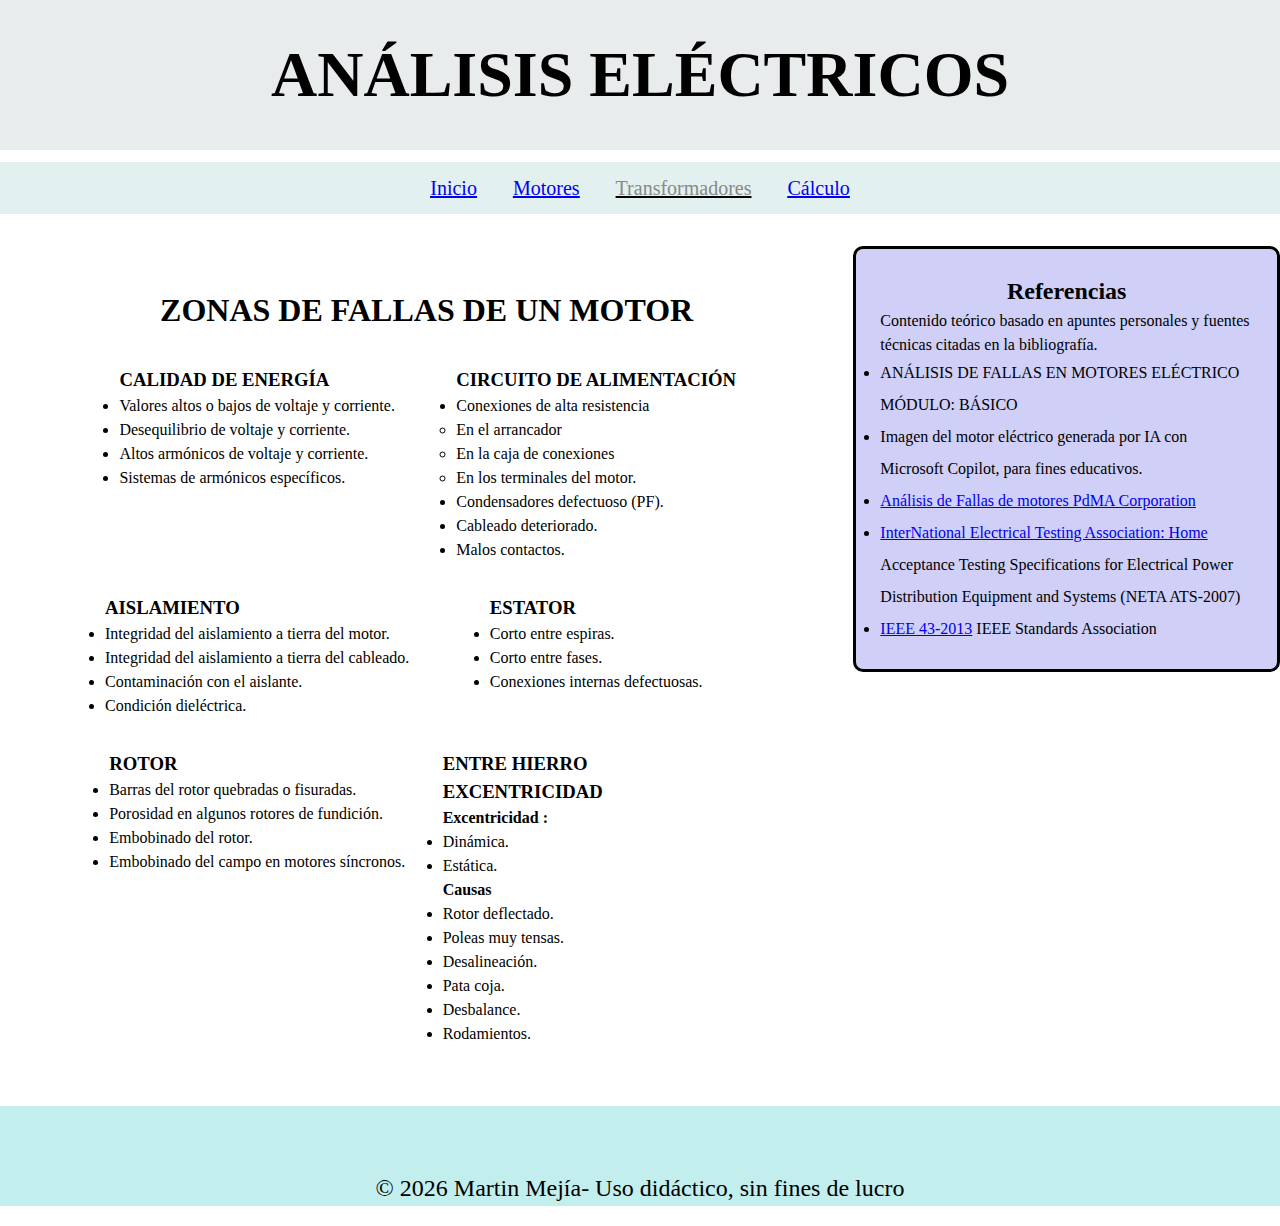
<file: index.html>
<!DOCTYPE html>
<html lang="en">
<head>
    <meta charset="UTF-8">
    <meta name="viewport" content="width=device-width, initial-scale=1.0">
    <title>Fallas de un motor</title>

    <link rel="stylesheet" href="style/style.css">


</head>
<body>
    <header>        
        <h1>ANÁLISIS ELÉCTRICOS</h1>
    </header>

    <nav>
        <ul class="menu-navegacion ">
            <li class="nav-item"><a href="index.html">Inicio</a></li>
            <li class="nav-item"><a href="motores.html">Motores</a></li>
            <li class="nav-item">Transformadores</li>
            <li class="nav-item"><a href="calculo_aislamiento.html">Cálculo</a></li>
        </ul>
    </nav>
    
    <main>
        <section id="articulos" class="articulos">
            <h2>ZONAS DE FALLAS DE UN MOTOR</h2>

            <article class="articulo1">
                <h3>CALIDAD DE ENERGÍA</h3>

                <ul>
                    <li>Valores altos o bajos de voltaje y corriente.</li>
                    <li>Desequilibrio de voltaje y corriente.</li>
                    <li>Altos armónicos de voltaje y corriente.</li>
                    <li>Sistemas de armónicos específicos.</li>
                </ul>            

            </article>

            
            <article class="articulo2">
                <h3>CIRCUITO DE ALIMENTACIÓN</h3>
                <ul>
                    <li>Conexiones de alta resistencia</li>
                        <ul>
                            <li>En el arrancador</li>
                            <li>En la caja de conexiones</li>
                            <li>En los terminales del motor.</li>
                        </ul>
                    <li>Condensadores defectuoso (PF).</li>
                    <li>Cableado deteriorado.</li>
                    <li>Malos contactos.</li>
                </ul>
            </article>
            <article class="articulo3">
                <h3>AISLAMIENTO</h3>
                <ul>
                    <li>Integridad del aislamiento a tierra del motor.</li>
                    <li>Integridad del aislamiento a tierra del cableado.</li>
                    <li>Contaminación con el aislante.</li>
                    <li>Condición dieléctrica.</li>
                </ul>
            </article>
            <article class="articulo4">
                <h3>ESTATOR</h3>
                <ul>
                    <li>Corto entre espiras.</li>
                    <li>Corto entre fases.</li>
                    <li>Conexiones internas defectuosas.</li>
                </ul>
            </article>
            <article class="articulo5">
                <h3>ROTOR</h3>
                <ul>
                    <li>Barras del rotor quebradas o fisuradas.</li>
                    <li>Porosidad en algunos rotores de fundición.</li>
                    <li>Embobinado del rotor.</li>
                    <li>Embobinado del campo en motores síncronos.</li>
                </ul>
            </article>
            <article class="articulo6">
                <h3>ENTRE HIERRO EXCENTRICIDAD</h3>
                <h4>Excentricidad :</h4>
                <ul>
                    
                    <li>Dinámica.</li>
                    <li>Estática.</li>
                </ul>

                <h4>Causas</h4>
                <ul>
                    <li>Rotor deflectado.</li>
                    <li>Poleas muy tensas.</li>
                    <li>Desalineación.</li>
                    <li>Pata coja.</li>
                    <li>Desbalance.</li>
                    <li>Rodamientos.</li>
                </ul>
            </article>
        </section>
    </main>   

    <aside>
        <h3>Referencias</h3>
        <p>Contenido teórico basado en apuntes personales y fuentes técnicas citadas en la bibliografía.</p>
            
        <ul class="listado-de-referencias">
            <li>ANÁLISIS DE FALLAS EN MOTORES ELÉCTRICO MÓDULO: BÁSICO</li>

            <li>Imagen del motor eléctrico generada por IA con Microsoft Copilot, para fines educativos.</li> 

            <li><a href="https://www.google.com/url?sa=t&source=web&rct=j&opi=89978449&url=https://www.pdma.com/pdfs/Articles/Analisis_de_Zonas_de_Falla.pdf&ved=2ahUKEwimwduJ29SSAxUZTDABHStVAYcQFnoECCgQAQ&usg=AOvVaw024LzN0dDKRjrtoZtDFTno" target="_blank">Análisis de Fallas de motores PdMA Corporation</a>
            </li>

            <li><a href="https://www.netaworld.org/">InterNational Electrical Testing Association: Home</a>
            Acceptance Testing Specifications for Electrical Power Distribution Equipment and Systems (NETA ATS-2007)</li>


            <li><a href="https://translate.google.com/translate?u=https://standards.ieee.org/ieee/43/4791/&hl=es&sl=en&tl=es&client=srp">IEEE 43-2013</a> IEEE Standards Association</li>



        </ul>

        
    </aside>

    <footer>
        
        
        
        <p>&copy; 2026 Martin Mejía- Uso didáctico, sin fines de lucro</p>

        
    </footer>


    
    <script src="script/script.js"></script>

</body>
</html>
</file>
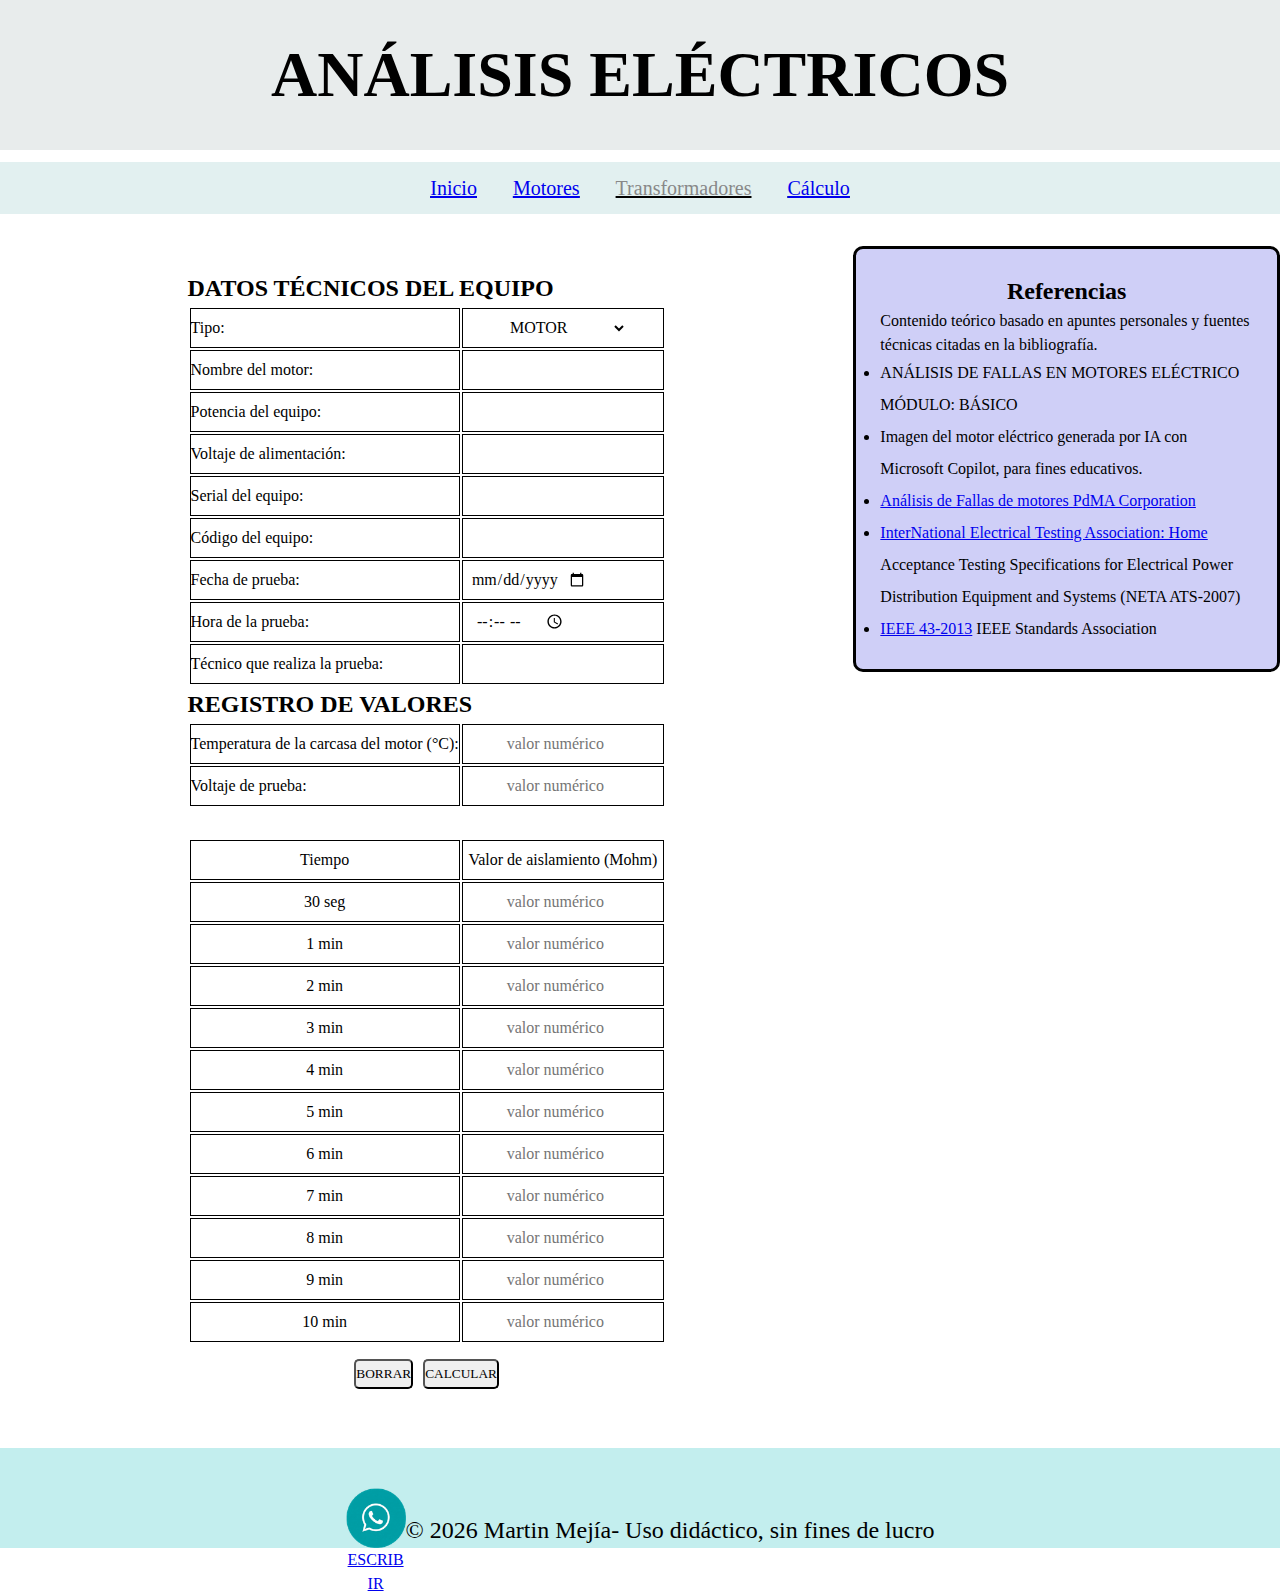
<file: calculo_aislamiento.html>
<!DOCTYPE html>
<html lang="en">
<head>
    <meta charset="UTF-8">
    <meta name="viewport" content="width=device-width, initial-scale=1.0">
    <title>Calculo de aislamiento</title>

    <link rel="stylesheet" href="style/style.css">
    <link rel="stylesheet" href="https://cdnjs.cloudflare.com/ajax/libs/font-awesome/6.0.0/css/all.min.css">

    
</head>
<body>
    <header>        
        <h1>ANÁLISIS ELÉCTRICOS</h1>
    </header>

    <nav>
        <ul class="menu-navegacion ">
            <li class="nav-item"><a href="index.html">Inicio</a></li>
            <li class="nav-item"><a href="motores.html">Motores</a></li>
            <li class="nav-item">Transformadores</li>
            <li class="nav-item"><a href="calculo_aislamiento.html">Cálculo</a></li>
        </ul>
    </nav>

    <main>

        <section id="calculo-aislamiento" class="calculo-aislamiento">

            <table id="tabla-datos" class="tabla-datos">
                <h2>DATOS TÉCNICOS DEL EQUIPO</h2>
                <tbody>
                    <tr>
                        <td>Tipo:</td>
                        <td>

                            <select name="tipo-equipo" id="tipo-equipo" class="tipo-equipo dato-importante">
                                <option value="MOTOR">MOTOR</option>
                                <option value="TRANSFORMADOR">TRANSFORMADOR</option>
                            </select>
                        
                        </td>
                    </tr>

                    <tr>
                        <td>Nombre del motor:</td>
                        <td><input type="text" name="nombre-motor" id="nombre-motor"></td>
                    </tr>

                    <tr>
                        <td>Potencia del equipo:</td>
                        <td><input type="text" name="potencia" id="potencia"></td>
                        
                    </tr>
                    <tr>
                        <td>Voltaje de alimentación:</td>
                        <td><input type="text" name="voltaje-alimentacion" id="voltaje-alimentacion"></td>
                    </tr>
                    <tr>
                        <td>Serial del equipo:</td>
                        <td><input type="text" name="serial" id="serail"></td>
                    </tr>
                    <tr>
                        <td>Código del equipo:</td>
                        <td><input type="text" name="codigo-motor" id="codigo-motor"></td>
                    </tr>
                    <tr>
                        <td>Fecha de prueba:</td>
                        <td><input type="date" name="fecha" id="fecha"></td>
                    </tr>
                    <tr>
                        <td>Hora de la prueba:</td>
                        <td><input type="time" name="hora" id="hora"></td>
                    </tr>
                    <tr>
                        <td>Técnico que realiza la prueba:</td>
                        <td><input type="text" name="nombre-tecnico" id="nombre-tecnico"></td>
                    </tr>                   
                    
                </tbody>



            </table>

            <table id="registro-valores" class="registro-valores">
                <h2>REGISTRO DE VALORES</h2>
                <tbody>
                    <tr>
                        <td>Temperatura de la carcasa del motor (°C):</td>
                        <td><input type="number" name="temperatura" id="temperatura" class="dato-importante" placeholder="valor numérico"></td>

                    </tr>
                    <tr>
                        <td>Voltaje de prueba:</td>
                        <td><input type="number" name="voltaje-prueba" id="voltaje-prueba"  placeholder="valor numérico"></td>
                    </tr>
                </tbody>

                <table id="valores-aislamiento" class="valores-aislamiento">

                    <tbody>

                        <tr>
                            <td>Tiempo</td>
                            <td>Valor de aislamiento (Mohm)</td>
                        </tr>

                        <tr>
                            <td>30 seg</td>
                            <td><input type="number" name="valor30seg" id="valor30seg" class="dato-importante" placeholder="valor numérico"></td>
                        </tr>

                        <tr>
                            <td>1 min</td>
                            <td><input type="number" name="valor1min" id="valor1min" class="dato-importante" placeholder="valor numérico"></td>
                        </tr>

                        <tr>
                            <td>2 min</td>
                            <td><input type="number" name="valor2min" id="valor2min" class="dato-importante" placeholder="valor numérico"></td>
                        </tr>

                        <tr>
                            <td>3 min</td>
                            <td><input type="number" name="valor3min" id="valor3min" class="dato-importante" placeholder="valor numérico"></td>
                        </tr>

                        <tr>
                            <td>4 min</td>
                            <td><input type="number" name="valor4min" id="valor4min" class="dato-importante" placeholder="valor numérico"></td>
                        </tr>

                        <tr>
                            <td>5 min</td>
                            <td><input type="number" name="valor5min" id="valor5min" class="dato-importante" placeholder="valor numérico"></td>
                        </tr>

                        <tr>
                            <td>6 min</td>
                            <td><input type="number" name="valor6min" id="valor6min" class="dato-importante" placeholder="valor numérico"></td>
                        </tr>

                        <tr>
                            <td>7 min</td>
                            <td><input type="number" name="valor7min" id="valor7min" class="dato-importante" placeholder="valor numérico"></td>
                        </tr>

                        <tr>
                            <td>8 min</td>
                            <td><input type="number" name="valor8min" id="valor8min" class="dato-importante" placeholder="valor numérico"></td>
                        </tr>

                        <tr>
                            <td>9 min</td>
                            <td><input type="number" name="valor9min" id="valor9min" class="dato-importante" placeholder="valor numérico"></td>
                        </tr>

                        <tr>
                            <td>10 min</td>
                            <td><input type="number" name="valor10min" id="valor10min" class="dato-importante" placeholder="valor numérico"></td>
                        </tr> 


                    </tbody>
                    
                    

                </table>

                <div class="boton">

                    <button type="reset" id="reset" class="reset">BORRAR</button>
                    <button type="button" id="calcular" class="calcular">CALCULAR</button>

                </div>
                


                
            </table>


        </section>

        
    </main>


    <aside>
        <h3>Referencias</h3>
        <p>Contenido teórico basado en apuntes personales y fuentes técnicas citadas en la bibliografía.</p>
            
        <ul class="listado-de-referencias">
            <li>ANÁLISIS DE FALLAS EN MOTORES ELÉCTRICO MÓDULO: BÁSICO</li>

            <li>Imagen del motor eléctrico generada por IA con Microsoft Copilot, para fines educativos.</li> 

            <li><a href="https://www.google.com/url?sa=t&source=web&rct=j&opi=89978449&url=https://www.pdma.com/pdfs/Articles/Analisis_de_Zonas_de_Falla.pdf&ved=2ahUKEwimwduJ29SSAxUZTDABHStVAYcQFnoECCgQAQ&usg=AOvVaw024LzN0dDKRjrtoZtDFTno" target="_blank">Análisis de Fallas de motores PdMA Corporation</a>
            </li>

            <li><a href="https://www.netaworld.org/">InterNational Electrical Testing Association: Home</a>
            Acceptance Testing Specifications for Electrical Power Distribution Equipment and Systems (NETA ATS-2007)</li>


            <li><a href="https://translate.google.com/translate?u=https://standards.ieee.org/ieee/43/4791/&hl=es&sl=en&tl=es&client=srp">IEEE 43-2013</a> IEEE Standards Association</li>



        </ul>

        
    </aside>

    <footer>

        <div class="iconos">

            <figure>

                <a href="https://wa.me/584144331970?text=Hola,%20quiero%20más%20información" 
                class="whatsapp-float" target="_blank">
                <i class="iconos"></i><img src="img/icono de whatsapp.png" alt="">

                </i>

                <figcaption>ESCRIBIR</figcaption>
                
            </a>



            </figure>
            




        </div>        
        
        
        <p>&copy; 2026 Martin Mejía- Uso didáctico, sin fines de lucro</p>

        
    </footer>


    
    <script src="script/script.js"></script>


    
</body>
</html>
</file>
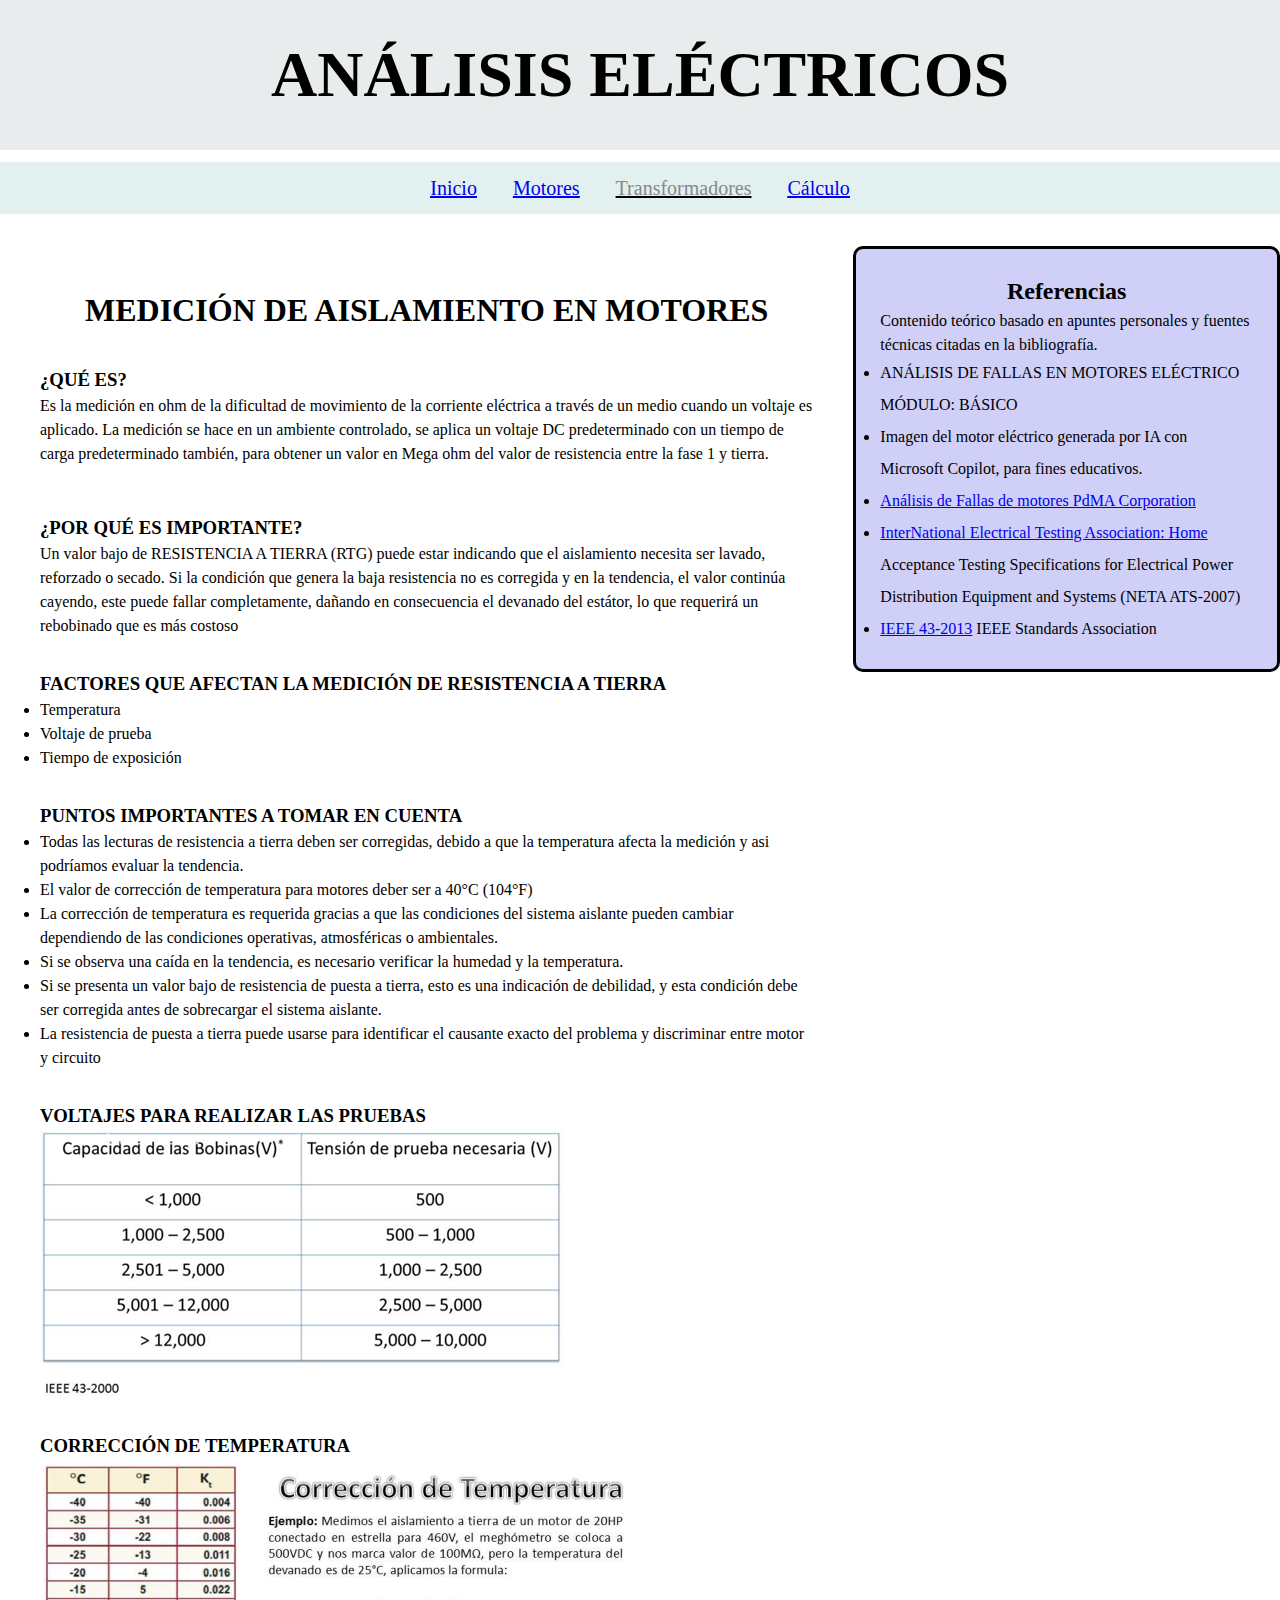
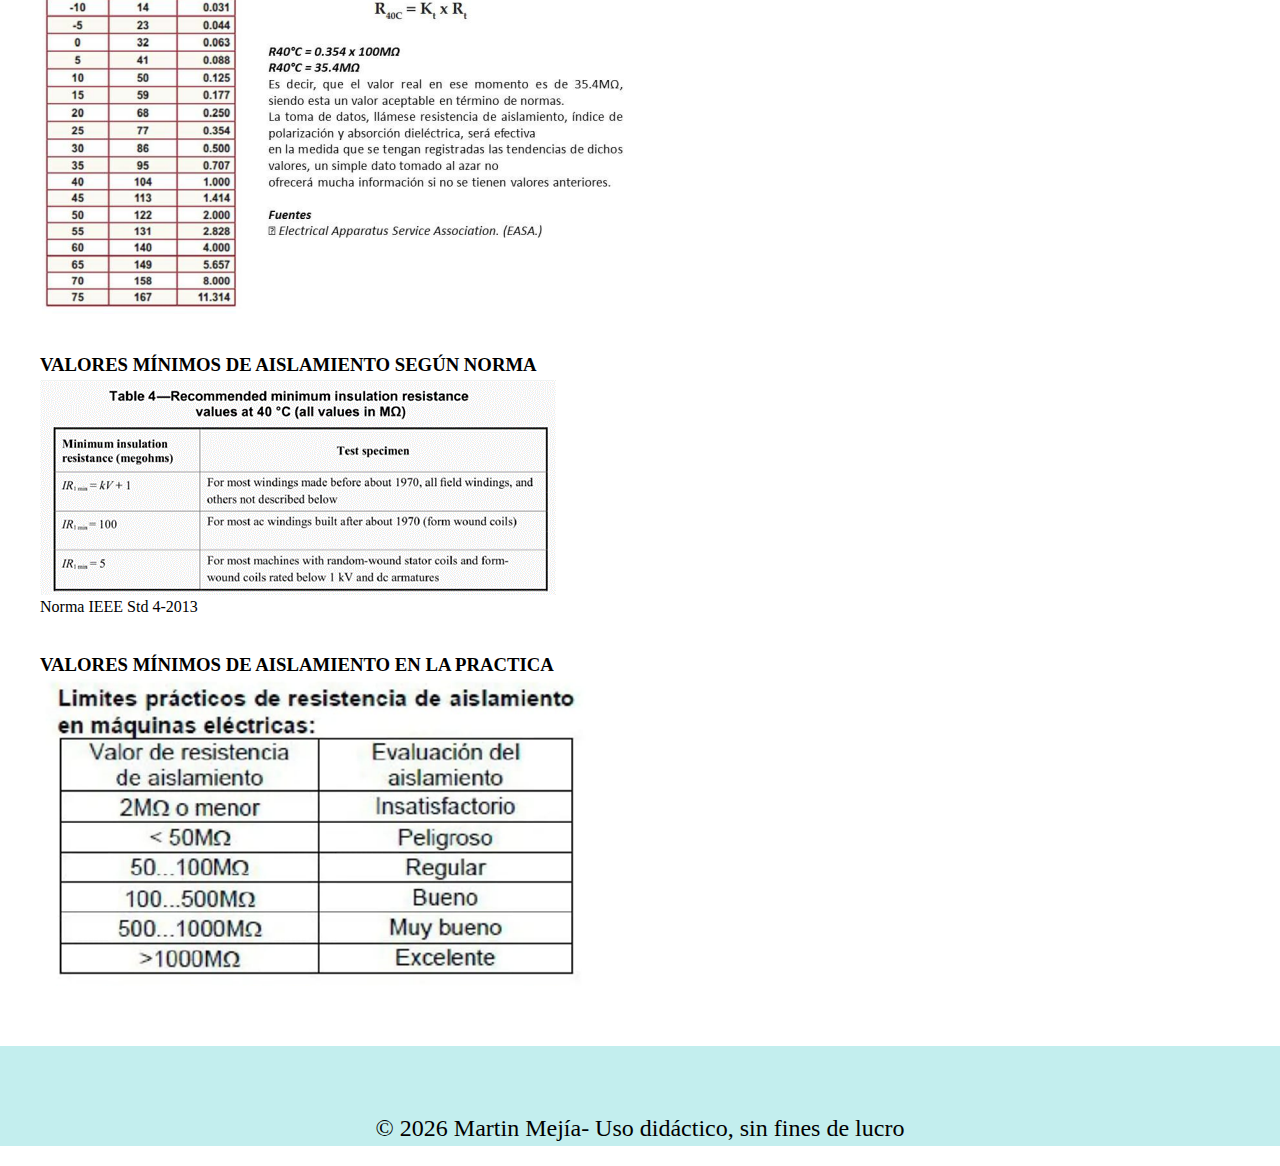
<file: motores.html>
<!DOCTYPE html>
<html lang="en">
<head>
    <meta charset="UTF-8">
    <meta name="viewport" content="width=device-width, initial-scale=1.0">
    <title>Motores</title>

    <link rel="stylesheet" href="style/style.css">


</head>
<body>
    <header>        
        <h1>ANÁLISIS ELÉCTRICOS</h1>
    </header>

    <nav>
        <ul class="menu-navegacion ">
            <li class="nav-item"><a href="index.html">Inicio</a></li>
            <li class="nav-item"><a href="motores.html">Motores</a></li>
            <li class="nav-item">Transformadores</li>
            <li class="nav-item"><a href="calculo_aislamiento.html">Cálculo</a></li>
        </ul>
    </nav>
    
    <main>
        <section id="aislamiento-motor" class="aislamiento-motor">
            <h2>MEDICIÓN DE AISLAMIENTO EN MOTORES</h2>

            <article class="articulo7">
                <h3>¿QUÉ ES?</h3>

                <p>
                    Es la medición en ohm de la dificultad de movimiento de la corriente eléctrica a través de un medio cuando un voltaje es aplicado. La medición se hace en un ambiente controlado, se aplica un voltaje DC predeterminado con un tiempo de carga predeterminado también, para obtener un valor en Mega ohm del valor de resistencia entre la fase 1 y tierra.

                </p><br><br>
                
                <h3>¿POR QUÉ ES IMPORTANTE?</h3>
                <p>Un valor bajo de RESISTENCIA A TIERRA (RTG) puede estar indicando que el aislamiento necesita ser lavado, reforzado o secado. Si la condición que genera la baja resistencia no es corregida y en la tendencia, el valor continúa cayendo, este puede fallar completamente, dañando en consecuencia el devanado del estátor, lo que requerirá un rebobinado que es más costoso</p>

            </article>


            <article class="articulo8">
                <h3>FACTORES QUE AFECTAN LA MEDICIÓN DE RESISTENCIA A TIERRA</h3>
                <ul>
                    <li>Temperatura</li>                        
                    <li>Voltaje de prueba</li>
                    <li>Tiempo de exposición</li>
                    
                </ul>
            </article>


            <article class="articulo9">
                <h3>PUNTOS IMPORTANTES A TOMAR EN CUENTA</h3>
                <ul>
                    <li>Todas las lecturas de resistencia a tierra deben ser corregidas, debido a que la temperatura afecta la medición y asi podríamos evaluar la tendencia.</li>
                    <li>El valor de corrección de temperatura para motores deber ser a 40°C (104°F)</li>
                    <li>La corrección de temperatura es requerida gracias a que las condiciones del sistema aislante pueden cambiar dependiendo de las condiciones operativas, atmosféricas o ambientales.</li>
                    <li>Si se observa una caída en la tendencia, es necesario verificar la humedad y la temperatura.</li>
                    <li>Si se presenta un valor bajo de resistencia de puesta a tierra, esto es una indicación de debilidad, y esta condición debe ser corregida antes de sobrecargar el sistema aislante.</li>
                    <li>La resistencia de puesta a tierra puede usarse para identificar el causante exacto del problema y discriminar entre motor y circuito</li>
                </ul>
            </article>

            <article class="articulo10">
                <h3>VOLTAJES PARA REALIZAR LAS PRUEBAS</h3>

                <figure>
                    <img src="img/voltajes de prueba.png" alt="Voltajes de Prueba">
                </figure>
                


            </article>


            <article class="articulo11">
                <h3>CORRECCIÓN DE TEMPERATURA</h3>

                <figure>
                    <img src="img/correccion de temperatura.png" alt="Corrección de temperatura">
                </figure>                

            </article>

            <article class="articulo12">
                <h3>VALORES MÍNIMOS DE AISLAMIENTO SEGÚN NORMA</h3>

                <figure>
                    <img src="img/valores minimos segun norma.png" alt="Valores mínimos según norma">

                    <figcaption>Norma IEEE Std 4-2013</figcaption>
                </figure>   
            </article>

            <article class="articulo13">
                <h3>VALORES MÍNIMOS DE AISLAMIENTO EN LA PRACTICA</h3>

                <figure>
                    <img src="img/valores minimos en la practica.png" alt="Valores mínimos en la practica">

                </figure>   
            </article>   
        </section>
    </main>   






    <aside>
        <h3>Referencias</h3>
        <p>Contenido teórico basado en apuntes personales y fuentes técnicas citadas en la bibliografía.</p>
            
        <ul class="listado-de-referencias">
            <li>ANÁLISIS DE FALLAS EN MOTORES ELÉCTRICO MÓDULO: BÁSICO</li>

            <li>Imagen del motor eléctrico generada por IA con Microsoft Copilot, para fines educativos.</li> 

            <li><a href="https://www.google.com/url?sa=t&source=web&rct=j&opi=89978449&url=https://www.pdma.com/pdfs/Articles/Analisis_de_Zonas_de_Falla.pdf&ved=2ahUKEwimwduJ29SSAxUZTDABHStVAYcQFnoECCgQAQ&usg=AOvVaw024LzN0dDKRjrtoZtDFTno" target="_blank">Análisis de Fallas de motores PdMA Corporation</a>
            </li>

            <li><a href="https://www.netaworld.org/">InterNational Electrical Testing Association: Home</a>
            Acceptance Testing Specifications for Electrical Power Distribution Equipment and Systems (NETA ATS-2007)</li>

            
            <li><a href="https://translate.google.com/translate?u=https://standards.ieee.org/ieee/43/4791/&hl=es&sl=en&tl=es&client=srp">IEEE 43-2013</a> 
            IEEE Standards Association</li>

        </ul>

        
    </aside>

    <footer>
        
        
        
        <p>&copy; 2026 Martin Mejía- Uso didáctico, sin fines de lucro</p>

        
    </footer>


    
    <script src="script/script.js"></script>

</body>
</html>
</file>
<file: style/style.css>
/*ATRIBUTOS PARA AJUSTES INICIALES PARA CUALQUIER TIPO DE SISTEMA WEB*/
*,
*::before,
*::after {
  box-sizing: border-box;

  font-family: 'Times New Roman', Times, serif;

  max-width: 100%;
  min-width: 0;
  min-height: 0;






  text-rendering: optimizeLegibility;
  -webkit-font-smoothing: antialiased;
  -moz-osx-font-smoothing: grayscale;
  overflow-wrap: break-word;
}

* {
  margin: 0;
  padding: 0;

}

:where(*) {
  min-width: 0;
  min-height: 0;
}


img,
video,
canvas,
svg {
  display: block;
  width: 100%;
  /* Ocupa el ancho de la celda o contenedor */
  height: auto;
  /* Mantiene la proporción original */
  object-fit: cover;
}

p, h1, h2, h3, h4, h5, h6 {
  overflow-wrap: break-word;
}

iframe {
  display: block;
  width: 100%;
  /* Establece proporción estándar de video 16:9 automáticamente */
  aspect-ratio: 16 / 9;
  border: none;
  /* Elimina bordes por defecto de iFrames */
}

html,
body {

  /*overflow-x: hidden;*/
  /* Evita el scroll horizontal residual */
  scroll-behavior: smooth;
}

table input,
select {
  border: none;
  outline: none;
  background: transparent;

  height: 100%;
  display: block;

  font-family: inherit;
  font-size: inherit;
  color: inherit;

  padding: 0;
  margin: 0;

  text-align: center;
}

:root {
  /* Breakpoints */
  --bp-tablet: 768px;
  --bp-desktop: 1024px;

  /* Contenedor */
  --container-max: 1200px;

  /* Espaciado fluido */

  /* Micro spacing (ajustes finos) */
  --space-3xs: 0.25rem;  /* 4px */
  --space-2xs: 0.5rem;   /* 8px */
  --space-xs: 0.75rem;   /* 12px */

  /* Base spacing (layout normal) */
  --space-sm: 1rem;      /* 16px */
  --space-md: 1.5rem;    /* 24px */
  --space-lg: 2rem;      /* 32px */

  /* Structural spacing (secciones grandes) */
  --space-xl: clamp(2.5rem, 4vw, 3.5rem);
  --space-2xl: clamp(3rem, 6vw, 5rem);
  --space-3xl: clamp(4rem, 8vw, 7rem);

  /* Colores */
  --bg: #f4f4f4;
  --primary: #2c3e50;
  --accent: #3498db;

  /* Extras profesionales */
  --radius: 8px;
  --transition: 0.3s ease;

  /* =========================
    TYPOGRAPHY SYSTEM
  ========================= */

  /* Base text */
  --font-xs: 0.75rem; /* 12px */
  --font-sm: 0.875rem; /* 14px */
  --font-base: 1rem; /* 16px */

  /* Headings pequeñas */
  --font-md: 1.25rem; /* 20px */
  --font-lg: 1.5rem; /* 24px */

  /* Headings grandes (ligeramente fluidas) */
  --font-xl: clamp(1.75rem, 2.5vw, 2.25rem);
  --font-2xl: clamp(2rem, 3.5vw, 3rem);
  --font-3xl: clamp(2.5rem, 5vw, 4rem);


}



/**********************************************************/


body {
  display: grid;
  grid-template-columns: repeat(auto-fit, minmax(200px, 1fr));
  justify-items: center;
  align-items: center;


  min-height: 100vh;
  line-height: 1.5;

  


  grid-template-areas:
  "header header header"
  "nav nav nav"
  "main main aside"
  "footer footer footer";

}

header {
  display: flex;
  justify-content: center;
  align-items: center;

  grid-area: header;

  font-size: var(--font-xl);

  min-height: 150px;
  text-align: center;

  width: 100%;
  /*max-width: var(--container-max);*/

  padding: 0 var(--space-md);

  


  background-color: rgb(232, 236, 236)
}

nav {
  grid-area: nav;

  display: flex;
  justify-content: center;
  align-items: center;

  flex-wrap: nowrap;
  gap: var(--space-sm);
  
  padding: 0.3rem 0;
  margin: var(--space-xs) 0 var(--space-lg) 0;

  width: 100%;
    

  background-color: rgb(226, 240, 240)
}

.menu-navegacion {
  display: flex;

  list-style-type: none;  

  flex-direction: row;
  justify-content: center;
  gap: var(--space-sm);

  text-decoration: underline;

  white-space: nowrap;
}

.nav-item {
  position: relative;
  padding: 6px 10px;
  color: #888;
  font-size: var(--font-md);
  cursor: pointer;
  border-radius: var(--radius);
  overflow: hidden;
  transition: color 0.6s;
  z-index: 1;
}

.nav-item::before {
  content: '';
  position: absolute;
  inset: 0;
  background: #ae9dc5;/* Color de fondo al hacer hover */
  z-index: -1;
  clip-path: circle(0% at 50% 50%);
  transition: clip-path 0.6s cubic-bezier(0.4, 0, 0.2, 1);
}

.nav-item:hover {
  color: #ffffff;
}

.nav-item:hover::before {
  clip-path: circle(100% at 50% 50%);
}


main {
  grid-area: main;

  display: flex;
  justify-content: center;

  gap: var(--space-md);
  padding: var(--space-md);
}

aside {

  grid-area: aside;


  align-self: self-start;

  border-style: solid;

  max-width: 100%;
  height: auto;

  margin: 0px;


  padding: var(--space-md);
  ;

  border-radius: 10px;
  background-color: rgb(207, 207, 247);

}


footer {
  display: flex;
  align-items: end;
  justify-content: center;

  grid-area: footer;

  font-size: var(--font-md);

  min-height: 100px;
  text-align: center;

  


  width: 100%;

  margin: 20px;


  background-color: rgb(195, 238, 238)
}



aside h3 {
  text-align: center;
  font-size: var(--font-lg);


}

.listado-de-referencias li {
  line-height: 2;
}

footer p {
  font-size: var(--font-lg);
}

.articulos {
  display: grid;
  grid-template-columns: repeat(auto-fit, minmax(100px, 1fr));
  justify-items: center;
  align-items: flex-start;
  justify-content: flex-start;
  gap: var(--space-lg);
  padding: var(--space-sm);


  grid-template-areas:

  "titulo titulo"
  "articulo1 articulo2"
  "articulo3 articulo4"
  "articulo5 articulo6";

}

.articulos h2 {
  grid-area: titulo;

  font-size: var(--font-xl);
}


.articulo1 {
  grid-area: articulo1;

  line-height: 1.5;
}

.articulo2 {
  grid-area: articulo2;

  line-height: 1.5;
}

.articulo3 {
  grid-area: articulo3;

  line-height: 1.5;
}

.articulo4 {
  grid-area: articulo4;

  line-height: 1.5;
}

.articulo5 {
  grid-area: articulo5;

  line-height: 1.5;

}

.articulo6 {
  grid-area: articulo6;

  line-height: 1.5;

}


.aislamiento-motor {

  display: grid;
  grid-template-columns: repeat(auto-fit, minmax(100px, 1fr));
  justify-items: left;
  align-items: flex-start;
  justify-content: flex-start;
  gap: var(--space-lg);
  padding: var(--space-sm);

  
  grid-template-areas:
  "titulo"
  "articulo7"
  "articulo8"
  "articulo9"
  "articulo10"
  "articulo11"
  "articulo12"
  "articulo13";

  width: 100%;
  box-sizing: border-box;


  line-height: 1.5;


}


.aislamiento-motor h2 {
  grid-area: titulo;

  align-items: center;
  justify-items: center;
  justify-self: center;

  font-size: var(--font-xl);

  
}



.articulo7 {
  grid-area: articulo7;
  min-width: 0; 

  text-justify: distribute;

}

.articulo8 {
  grid-area: articulo8;

  min-width: 0;
  

}

.articulo9 {
  grid-area: articulo9;

  min-width: 0;
  

}

.articulo10 {
  grid-area: articulo10;

  min-width: 0;
  

}

.articulo11 {
  grid-area: articulo11;

  min-width: 0;
  

}

.articulo12 {
  grid-area: articulo12;

  min-width: 0;
  

}

.articulo13 {
  grid-area: articulo13;

  min-width: 0;
  

}


th,
td {
  border: 1px solid black;
  height: 40px;

  width: 100%;

}



.tabla-datos h2 {

  text-align: center;
  justify-content: center;
  align-items: center;
}

.valores-aislamiento {

  margin-top: 30px;

  justify-content: center;
  align-items: center;
  text-align: center;
}

.boton {
  display: flex;

  justify-content: center;
  align-items: center;
  align-content: center;

  gap: 10px;
  margin: 15px;

}

.boton button {
  min-height: 30px;
  cursor: pointer;

  border-radius: 5px;

}

@keyframes palpitar {
  0% {
    transform: scale(1);
  }

  50% {
    transform: scale(1.2);
  }

  /* Aumenta tamaño */
  100% {
    transform: scale(1);
  }
}

.iconos figure {

  width: 60px;
  height: 60px;

  font-size: var(--font-xl);
  color: red;
  display: flex;
  /* Necesario para que la transformación funcione */
  transition: transform 0.3s ease;


}


.iconos figure figcaption {
  font-size: var(--font-base);

}

.iconos:hover {
  animation: palpitar 0.5s infinite;
}




/*AJUSTE DE LOS MEDIA QUERYS */

@media (max-width: 768px) {

  header{
    font-size: var(--font-md)
  }


  body {
    grid-template-areas:
      "header"
      "nav"
      "main"
      "aside"
      "footer";

    grid-template-columns: 1fr;
  }


  nav {
    padding: var(--space-3xs);

    font-size: var(--font-xs);
    overflow-wrap: break-word;
  }



  .menu-navegacion {

    white-space: nowrap;

  }

  .nav-item{
    
    padding: var(--space-3xs)

  }

  aside {
    max-width: 100%;
  }

  .articulos {

    grid-template-areas:
      "titulo"
      "articulo1"
      "articulo2"
      "articulo3"
      "articulo4"
      "articulo5"
      "articulo6";

    grid-template-columns: 1fr;

  }

  .aislamiento-motor {

    grid-template-areas:
      "titulo"
      "articulo7"
      "articulo8"
      "articulo9"
      "articulo10"
      "articulo11"
      "articulo12"
      "articulo13";

    grid-template-columns: 1fr;



  }




}
</file>
